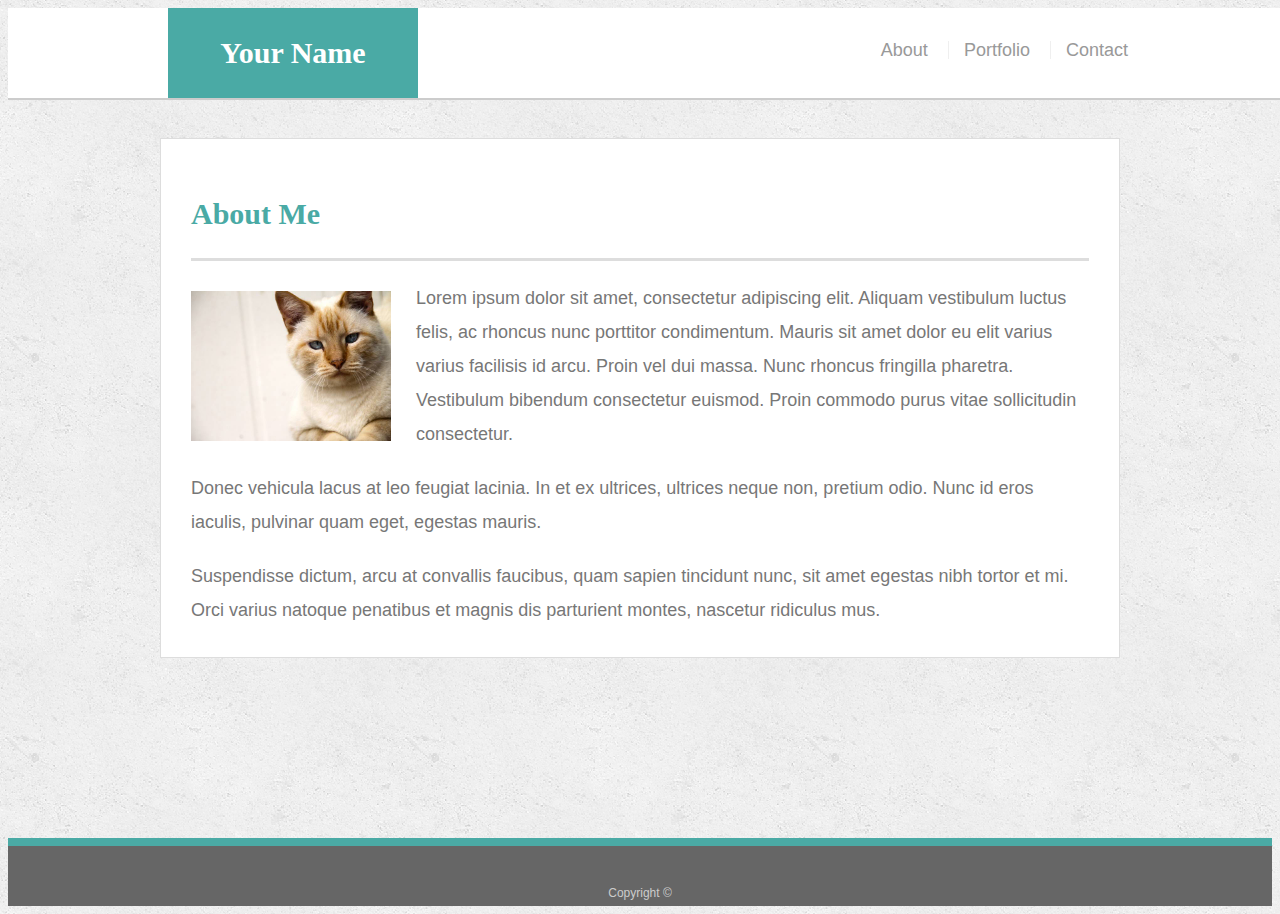
<file: index.html>
<!doctype html>
<html lang="en-us">


<head>
  <meta name="viewport" content="width=device-width, initial-scale=1.0">

  <meta charset="UTF-8">
  <title>About | Your Name</title>
  <link rel="stylesheet" type="text/css" href="assets/css/style.css">
</head>

<body>

  <header id="masthead">
    <div class="container">
      <a href="index.html" id="logo">Your Name</a>
      <nav>
        <a href="index.html">About</a>
        <a href="portfolio.html">Portfolio</a>
        <a href="contact.html">Contact</a>
      </nav>
    </div>
  </header>

  <div id="main-container" class="container">
    <section class="main-section">
      <h1>About Me</h1>

      <img src="assets/images/cat.jpg" class="auth-image" alt="Your Name">

      <p>Lorem ipsum dolor sit amet, consectetur adipiscing elit. Aliquam vestibulum luctus felis, ac rhoncus nunc
        porttitor condimentum. Mauris sit amet dolor eu elit varius varius facilisis id arcu. Proin vel dui massa. Nunc
        rhoncus fringilla pharetra. Vestibulum bibendum consectetur euismod. Proin commodo purus vitae sollicitudin
        consectetur.</p>

      <p>Donec vehicula lacus at leo feugiat lacinia. In et ex ultrices, ultrices neque non, pretium odio. Nunc id eros
        iaculis, pulvinar quam eget, egestas mauris.</p>

      <p>Suspendisse dictum, arcu at convallis faucibus, quam sapien tincidunt nunc, sit amet egestas nibh tortor et
        mi. Orci varius natoque penatibus et magnis dis parturient montes, nascetur ridiculus mus.</p>

    </section>

  </div>

  <footer>
    <div class="container">
      Copyright &copy;
    </div>
  </footer>
</body>

</html>
</file>
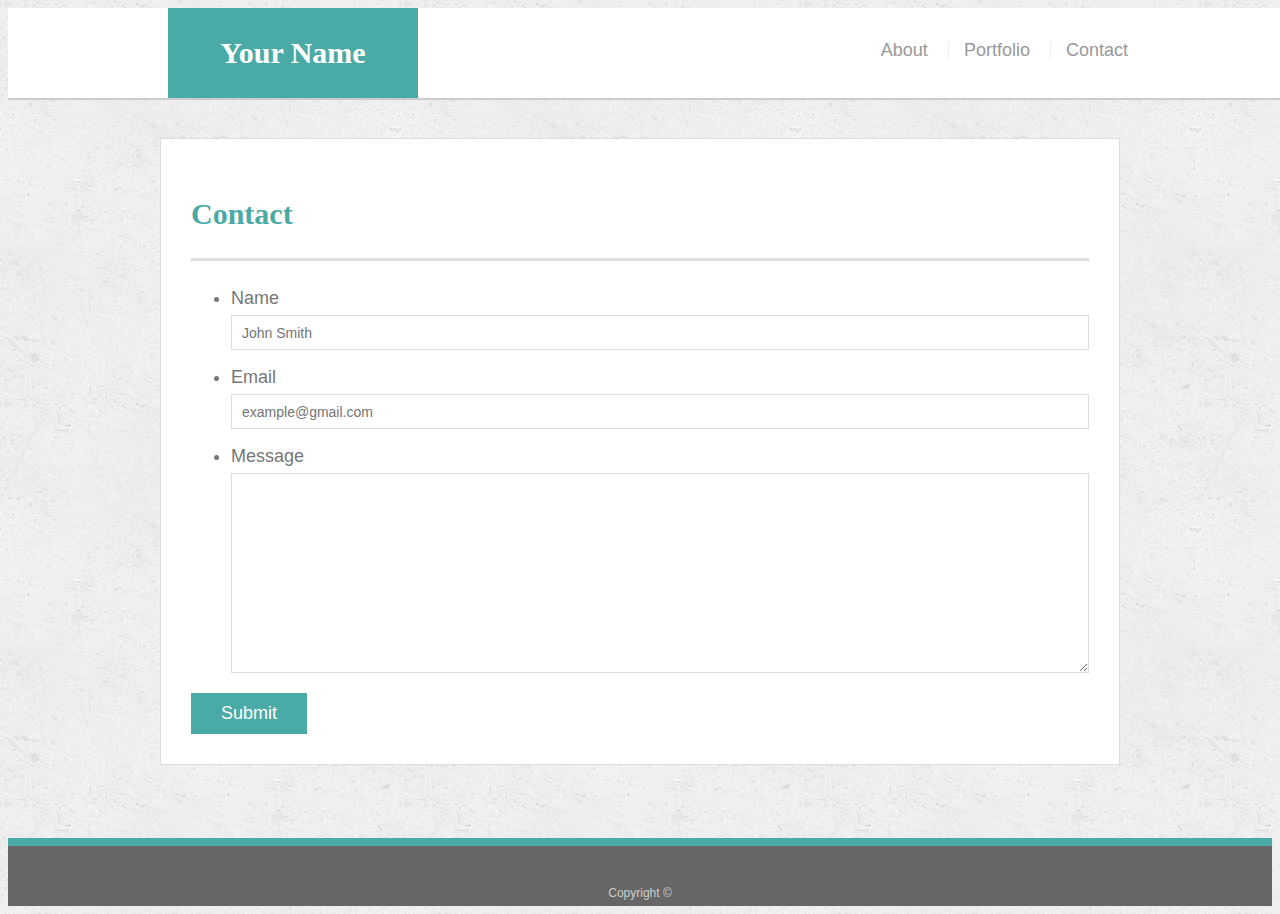
<file: contact.html>
<!doctype html>
<html lang="en-us">


<head>
  <meta name="viewport" content="width=device-width, initial-scale=1.0">
  <meta charset="UTF-8">
  <title>Contact | Your Name</title>
  <link rel="stylesheet" type="text/css" href="assets/css/style.css">
</head>

<body>

  <header id="masthead">
    <div class="container">
      <a href="index.html" id="logo">Your Name</a>
      <nav>
        <a href="index.html">About</a>
        <a href="portfolio.html">Portfolio</a>
        <a href="contact.html">Contact</a>
      </nav>
    </div>
  </header>

  <div id="main-container" class="container">
    <section class="main-section">
      <h1>Contact</h1>

      <form id="contact-form">
        <ul>
          <li>
            <label for="name">Name</label>
            <input type="text" id="name" name="name" placeholder="John Smith" required="required">
          </li>
          <li>
            <label for="email">Email</label>
            <input type="email" id="email" name="email" placeholder="example@gmail.com" required="required">
          </li>
          <li>
            <label for="message">Message</label>
            <textarea id="message" name="message" required="required"></textarea>
          </li>
        </ul>
        <input type="submit">
      </form>

    </section>

  </div>

  <footer>
    <div class="container">
      Copyright &copy;
    </div>
  </footer>
</body>

</html>
</file>
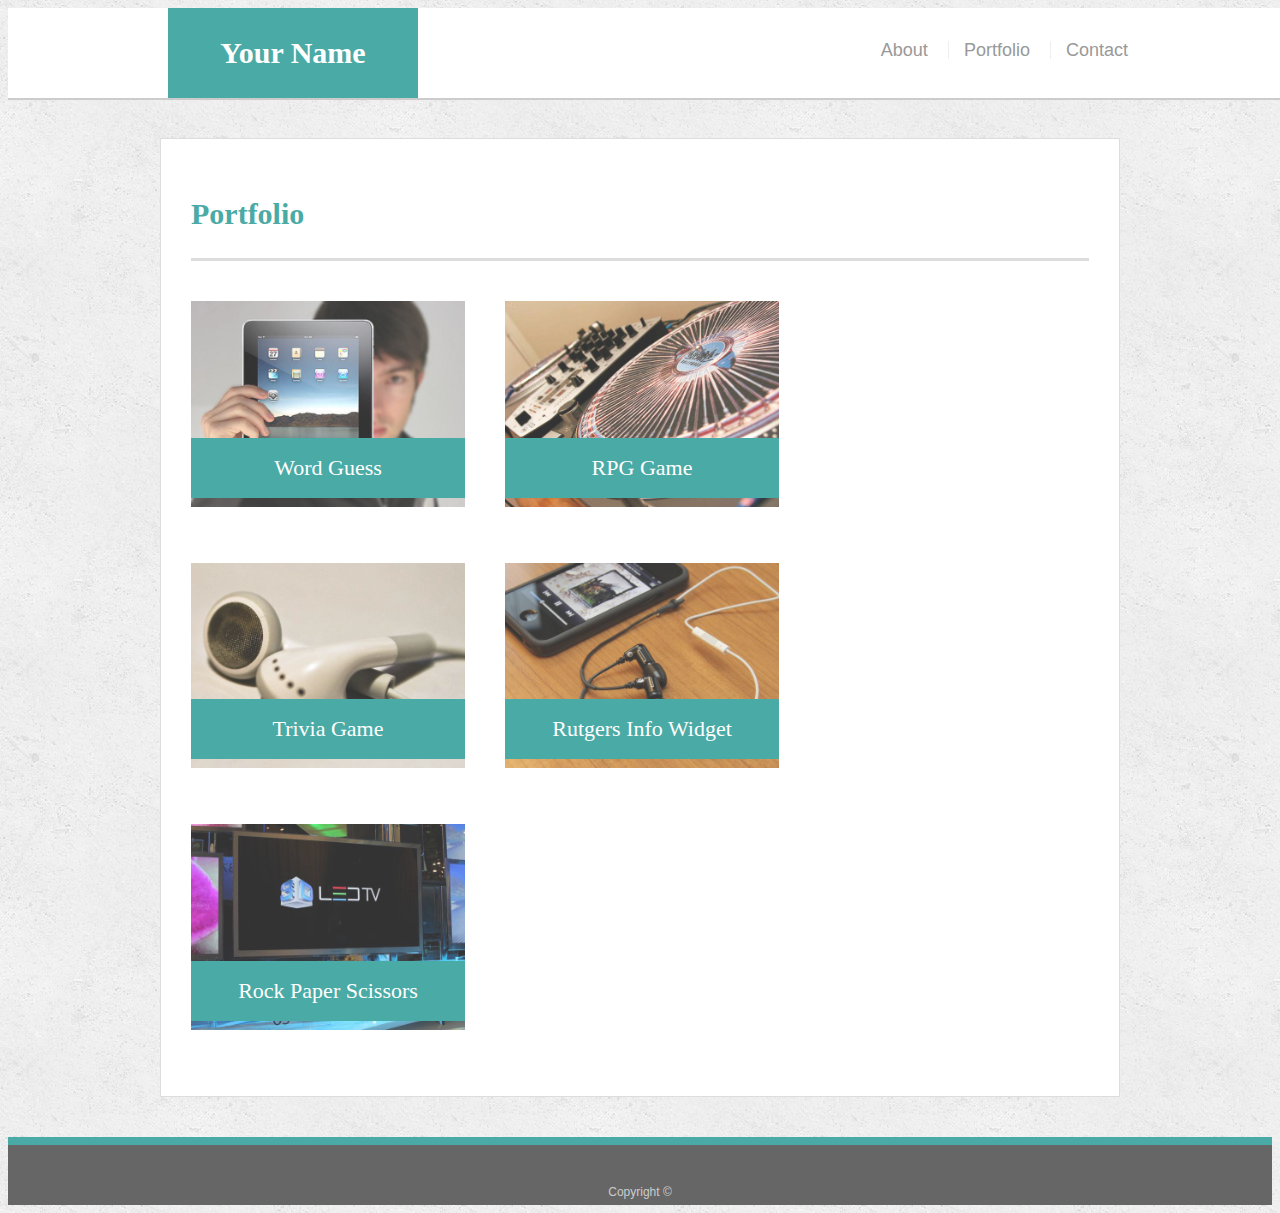
<file: portfolio.html>
<!doctype html>
<html lang="en-us">

<head>
  <meta name="viewport" content="width=device-width, initial-scale=1.0">
  <meta charset="UTF-8">
  <title>Portfolio | Your Name</title>
  <link rel="stylesheet" type="text/css" href="assets/css/style.css">
</head>

<body>

  <header id="masthead">
    <div class="container">
      <a href="index.html" id="logo">Your Name</a>
      <nav>
        <a href="index.html">About</a>
        <a href="portfolio.html">Portfolio</a>
        <a href="contact.html">Contact</a>
      </nav>
    </div>
  </header>

  <div id="main-container" class="container">
    <section class="main-section">
      <h1>Portfolio</h1>

      <div class="work">
        <img src="assets/images/technics-q-c-640-480-1.jpg" alt="Word Guess">

        <h3>Word Guess</h3>
      </div>
      <div class="work">
        <img src="assets/images/technics-q-c-640-480-2.jpg" alt="RPG Game">

        <h3>RPG Game</h3>
      </div>
      <div class="work">
        <img src="assets/images/technics-q-c-640-480-5.jpg" alt="Trivia Game">

        <h3>Trivia Game</h3>
      </div>
      <div class="work">
        <img src="assets/images/technics-q-c-640-480-7.jpg" alt="Rutgers Info Widget">

        <h3>Rutgers Info Widget</h3>
      </div>
      <div class="work">
        <img src="assets/images/technics-q-c-640-480-9.jpg" alt="Rock Paper Scissors">

        <h3>Rock Paper Scissors</h3>
      </div>

    </section>

  </div>

  <footer>
    <div class="container">
      Copyright &copy;
    </div>
  </footer>
</body>

</html>
</file>
<file: assets/css/style.css>
body {
  font-family: Arial, "Helvetica Neue", Helvetica, sans-serif;
  font-size: 18px;
  line-height: 34px;
  color: #777777;
  background: url("../images/concrete_seamless.png");
}

* {
  box-sizing: border-box;
}

/* general */

.container {
  width: 100%;
  max-width: 960px;
  margin: 0 auto;
  clear: both;
}

h1,
h2,
h3,
p {
  margin-bottom: 20px;
}

p:last-child {
  margin-bottom: 0;
}

h1,
h2,
h3 {
  font-family: Georgia, Times, "Times New Roman", serif;
  font-weight: 700;
  color: #4aaaa5;
}

h1 {
  padding-bottom: 20px;
  font-size: 30px;
  line-height: 49px;
  border-bottom: 3px solid #dddddd;
}

h2,
h3 {
  font-size: 22px;
}

/* header */

#masthead {
  position: fixed;
  z-index: 99;
  width: 100%;
  margin: 0 0 30px;
  overflow: auto;
  color: #ffffff;
  background: #ffffff;
  border-bottom: 2px solid #cccccc;
}

#logo {
  float: left;
  width: 250px;
  height: 90px;
  font-family: Georgia, Times, "Times New Roman", serif;
  font-size: 30px;
  font-weight: 700;
  line-height: 90px;
  color: #ffffff;
  text-align: center;
  text-decoration: none;
  background: #4aaaa5;
}

nav {
  float: right;
  margin-top: 25px;
}

nav a {
  display: inline-block;
  padding-left: 15px;
  margin-left: 15px;
  line-height: 18px;
  color: #999;
  text-decoration: none;
  border-left: 1px solid #efefef;
}

nav a:first-child {
  border-left: 0 none;
}

/* footer */

footer {
  padding: 30px 0;
  clear: both;
  font-size: 12px;
  color: #ffffff;
  color: #cccccc;
  text-align: center;
  background: #666666;
  border-top: 8px solid #4aaaa5;
  height: 50px;
}

h3, h2 {
  padding-bottom: 20px;
  margin-bottom: 15px;
  line-height: 22px;
  border-bottom: 2px solid #eeeeee;
}

/* main */

#main-container {
  padding-top: 130px;
  min-height: calc(100vh - 70px);
}

.main-section {
  float: left;
  width: 100%;
  max-width: 960px;
  padding: 30px;
  margin: 0 0 40px;
  background: #ffffff;
  border: 1px solid #dddddd;
}

/* portfolio page */

.work {
  position: relative;
  float: left;
  width: 274px;
  margin: 20px 0 25px;
  overflow: auto;
}

.work:nth-child(even) {
  margin-right: 40px;
}

.work img {
  width: 100%;
  border: 0 none;
  opacity: 0.8;
}

.work h3 {
  position: absolute;
  bottom: 20px;
  width: 100%;
  padding: 15px;
  margin-bottom: 0;
  font-weight: 300;
  line-height: 30px;
  color: #ffffff;
  text-align: center;
  background: #4aaaa5;
  border-bottom: 0;
}

.auth-image {
  float: left;
  width: 200px;
  height: auto;
  margin-top: 10px;
  margin-right: 25px;
}

/* contact page */

#contact-form ul {
  margin-bottom: 20px;
}

#contact-form li {
  margin-bottom: 10px;
}

label,
input[type=text],
input[type=email],
textarea {
  display: block;
  width: 100%;
}

input[type=text],
input[type=email],
textarea {
  height: 35px;
  padding: 0 10px;
  font-size: 14px;
  border: 1px solid #dddddd;
}

textarea {
  height: 200px;
}

input[type=submit] {
  padding: 10px 30px;
  font-size: 18px;
  color: #ffffff;
  cursor: pointer;
  background: #4aaaa5;
  border: 0 none;
}

/* media queries */
@media only screen and (max-width: 980px) {
  .main-section{
    width: 75%;
    height:auto;
    font-size: 12pt;
    margin-bottom: 50%;
  }
  #main-container {
    height: auto;
    width: 100%;
  }
}
@media only screen and (max-width: 768px) {
  .main-section {
    width:95%;
    margin: 15px 5px 50% 5px;
  }
  #masthead {
    width: 95%;
    
  }
  nav {
    margin-right: 5%;
  }
}
@media only screen and (max-width: 640px) {
  #main-container {
    height: auto;
    width: 620px;
  }
  .main-section{
    width: 100%;
    height:auto;
    font-size: 12pt;
    margin-bottom: 50%;
  }
   .masthead{
     width: 100%;
     position: static;
     overflow: hidden;
         
    }
    #logo{
      width: 100%;
    }
   nav {
    margin: 25px -18px 0px 0px;
    width: 100%;
   }
   .auth-image {
     width:100%;
     height:auto;
     clear: both;
   }
}
</file>
